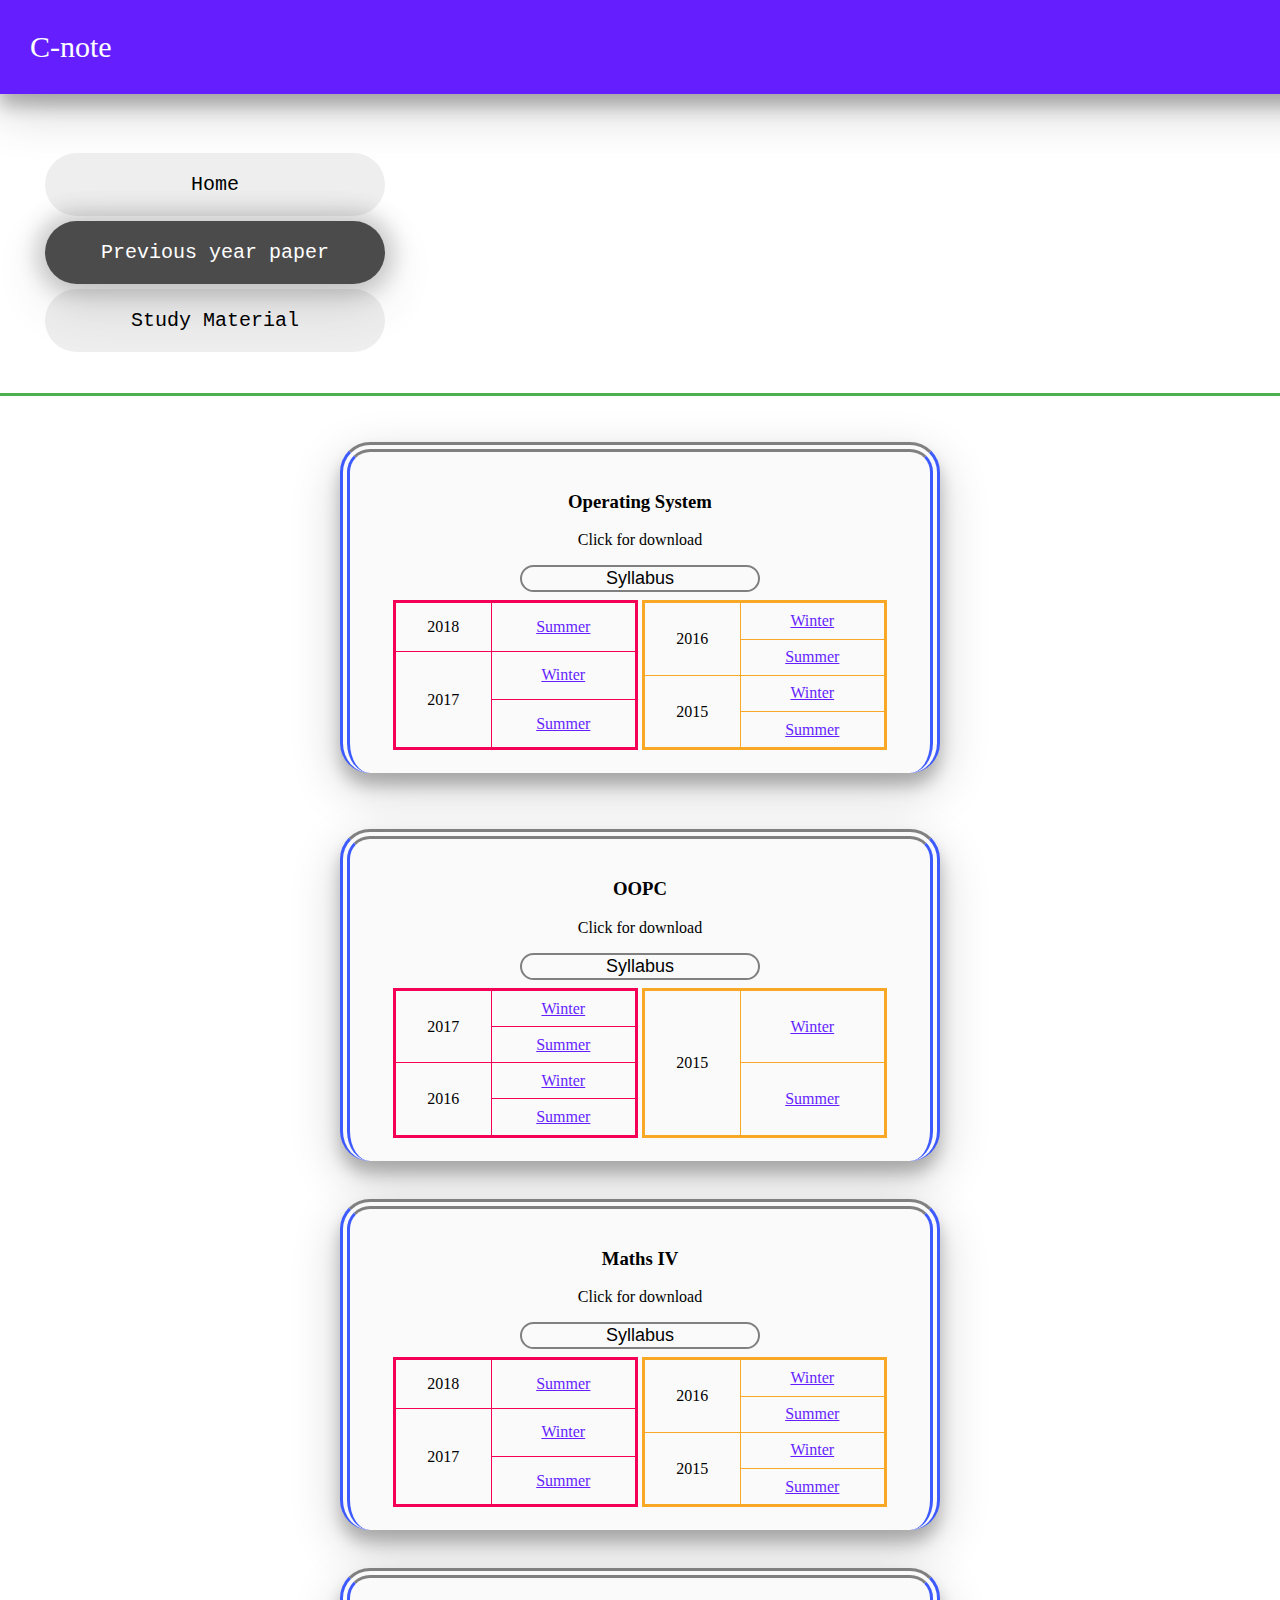
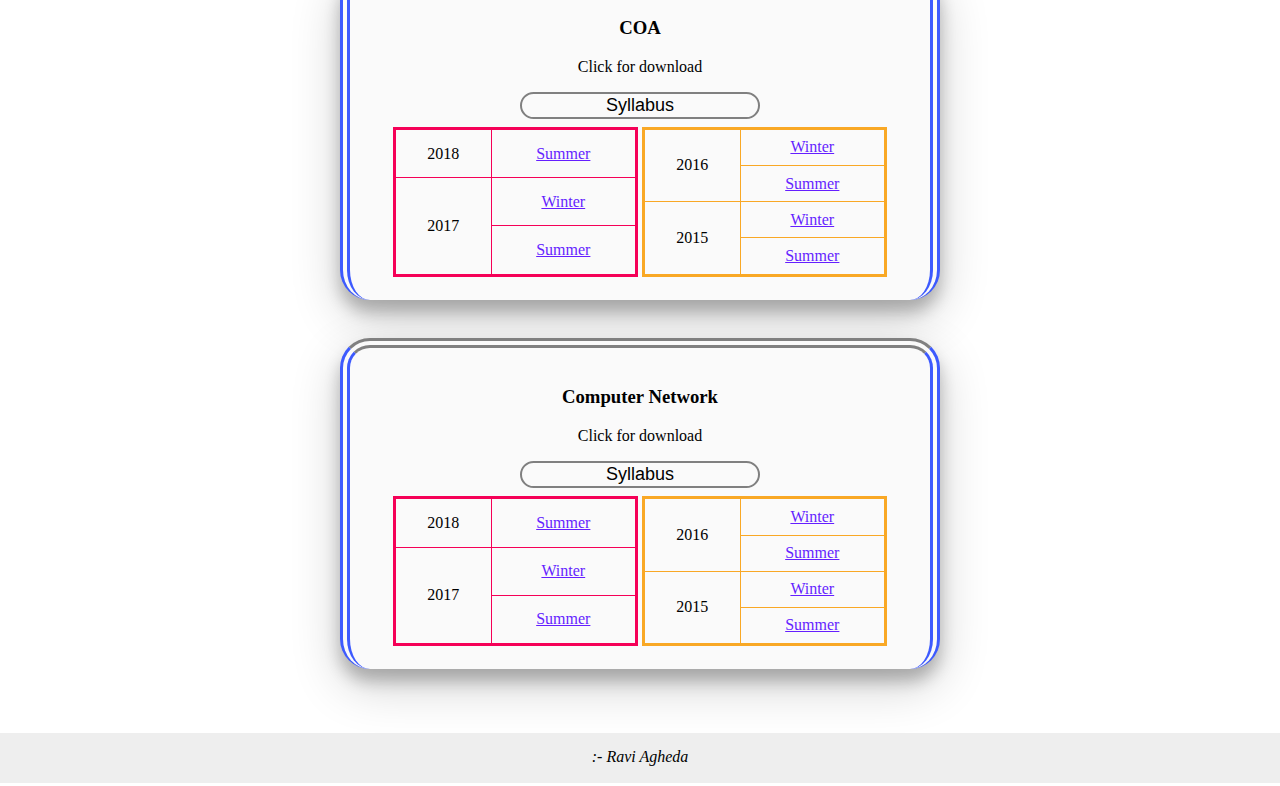
<file: Paper.html>
<html>
<head>
<title>C-Note(Paper)</title>
<link rel="stylesheet" type="text/css" href="CSS/paper-css.css">

</head>
<body>
	<div class="heading">C-note</div>
	<br><br><br>
<div class="menu" style="position: relative;left: 40px">
	<a href="index.html">Home</a>
	<a href="Paper.html" class="active">Previous year paper </a>
	<a href="Smaterial.html">Study Material</a>
	
	<!--<a href="" onclick="alert('M working on it !!!!')">About Us</a>-->
	<div>
		
	</div>
</div>
<br>
<br>
<center>
<div style="padding:1.5px;background-color:#4CAF50"></div>
<br>
<br>



<!--OS-->
<div class="content">
<h3>Operating System</h3>
<p>Click for download</p>
<center><a href="http://gtu.ac.in/syllabus/NEW%20BE/Sem4/2140702.pdf"><button class="corner">Syllabus</button></a></center>
<table align="center">
<tr>
	<td>
<table border="1" style="border:solid #F50057;">
	<tr>
		<td> 2018 </td>
		<td>
			<a href="http://gtu-info.com/Files/ExamPapers/BE/Sem-IV/2140702/141805-2140702-OS.pdf">Summer</a>
		</td>
	</tr>
	<tr>
		<td rowspan="2">2017</td>
		<td><a href="http://gtu-info.com/Files/ExamPapers/BE/Sem-IV/2140702/141711-2140702-OS.pdf">Winter</a></td>
	</tr>
	<tr>
		<td><a href="http://gtu-info.com/Files/ExamPapers/BE/Sem-IV/2140702/141705-2140702-OS.pdf">Summer</a></td>
	</tr>

</table>
</td>
<td>
	<table cellspacing="10" border="1" style="border:solid #F9A825;">
	<tr>
		<td rowspan="2">2016</td>
		<td><a href="http://gtu-info.com/Files/ExamPapers/BE/Sem-IV/2140702/141611-2140702-OS.pdff">Winter</a></td>
	</tr>
	<tr>
		<td><a href=http://gtu-info.com/Files/ExamPapers/BE/Sem-IV/2140702/141606-2140702-OS.pdf">Summer</a></td>
	</tr>
	<tr>
		<td rowspan="2">2015</td>
		<td><a href="http://gtu-info.com/Files/ExamPapers/BE/Sem-IV/2140702/141512-2140702-OS.pdf">Winter</a></td>
	</tr>
	<tr>
		<td><a href="http://gtu-info.com/Files/ExamPapers/BE/Sem-IV/2140702/141505-2140702-OS.pdf">Summer</a></td>
	</tr>
	</table>
</td>	
</table>
</div>
<br>
<br>
<!--OOPC-->
<div class="content">
<h3>OOPC</h3>
<p>Click for download</p>
<center><a href="http://gtu.ac.in/syllabus/NEW%20BE/Sem4/2140705.pdf"><button class="corner">Syllabus</button></a></center>
<table align="center">
<tr>
	<td>
<table cellspacing="10" border="1" style="border:solid #F50057;">
	
	<tr>
		<td rowspan="2">2017</td>
		<td><a href="http://gtu-info.com/Files/ExamPapers/BE/Sem-IV/2140705/141711-2140705-OOPC.pdf">Winter</a></td>
	</tr>
	<tr>
		<td><a href="http://gtu-info.com/Files/ExamPapers/BE/Sem-IV/2140705/141705-2140705-OOPC.pdf">Summer</a></td>
	</tr>
	
	<tr>
		<td rowspan="2">2016</td>
		<td><a href="http://gtu-info.com/Files/ExamPapers/BE/Sem-IV/2140705/141611-2140705-OOPC.pdf">Winter</a></td>
	</tr>
	<tr>
		<td><a href="http://gtu-info.com/Files/ExamPapers/BE/Sem-IV/2140705/141606-2140705-OOPC.pdf">Summer</a></td>
	</tr>

	

</table>
</td>
<td>
	<table cellspacing="10" border="1" style="border:solid #F9A825;">
	
	<tr>
		<td rowspan="2">2015</td>
		<td><a href="http://gtu-info.com/Files/ExamPapers/BE/Sem-IV/2140705/141512-2140705-OOPC.pdf">Winter</a></td>
	</tr>
	<tr>
		<td><a href="http://gtu-info.com/Files/ExamPapers/BE/Sem-IV/2140705/141505-2140705-OOPC.pdf">Summer</a></td>
	</tr>
	
	
	</table>

</td>
</tr>
</table>
</div>
<br>


<!--Maths IV-->


<div class="content banned">
<h3>Maths IV</h3>
<p>Click for download</p>
<center><a href="http://gtu.ac.in/syllabus/NEW%20BE/Sem4/2140706.pdf"><button class="corner">Syllabus</button></a></center>
<table align="center">
<tr>
	<td>
<table cellspacing="10" border="1" style="border:solid #F50057;">
	<tr>
		<td>2018</td>
		<td><a href="http://gtu-info.com/Files/ExamPapers/BE/Sem-IV/2140706/141805-2140706-Maths-IV.pdf">Summer</a></td>
	</tr>
	<tr>
		<td rowspan="2">2017</td>
		<td><a href="http://gtu-info.com/Files/ExamPapers/BE/Sem-IV/2140706/141711-2140706-Maths-IV.pdf">Winter</a></td>
	</tr>
	<tr>
		<td><a href="http://gtu-info.com/Files/ExamPapers/BE/Sem-IV/2140706/141705-2140706-NSM.pdf">Summer</a></td>
	</tr>
	
	</table>
</td>
<td>
	<table cellspacing="10" border="1" style="border:solid #F9A825;">
	
	<tr>
		<td rowspan="2">2016</td>
		<td><a href="http://gtu-info.com/Files/ExamPapers/BE/Sem-IV/2140706/141611-2140706-NSM.pdf">Winter</a></td>
	</tr>
	<tr>
		<td><a href="http://gtu-info.com/Files/ExamPapers/BE/Sem-IV/2140706/141606-2140706-NSM.pdf">Summer</a></td>
	</tr>

	<tr>
		<td rowspan="2">2015</td>
		<td><a href="http://gtu-info.com/Files/ExamPapers/BE/Sem-IV/2140706/141512-2140706-NSM.pdf">Winter</a></td>
	</tr>
	<tr>
		<td><a href="http://gtu-info.com/Files/ExamPapers/BE/Sem-IV/2140706/141505-2140706-NSM.pdf">Summer</a></td>
	</tr>
	</table>

</td>
</tr>
</table>
</div>
<br>

<!--COA-->

<div class="content">
<h3>COA</h3>
<p>Click for download</p>
<center><a href="http://gtu.ac.in/syllabus/NEW%20BE/Sem4/2140707.pdf"><button class="corner">Syllabus</button></a></center>
<table align="center">
<tr>
	<td>
<table cellspacing="10" border="1" style="border:solid #F50057;">
	<tr>
		<td>2018</td>
		<td><a href="http://gtu-info.com/Files/ExamPapers/BE/Sem-IV/2140707/141805-2140707-COA.pdf">Summer</a></td>
	</tr>
	<tr>
		<td rowspan="2">2017</td>
		<td><a href="http://gtu-info.com/Files/ExamPapers/BE/Sem-IV/2140707/141711-2140707-COA.pdf">Winter</a></td>
	</tr>
	<tr>
		<td><a href="http://gtu-info.com/Files/ExamPapers/BE/Sem-IV/2140707/141705-2140707-COA.pdf">Summer</a></td>
	</tr>
	
	

</table>
</td>
<td>
	<table cellspacing="10" border="1" style="border:solid #F9A825;">
	
	<tr>
		<td rowspan="2">2016</td>
		<td><a href="http://gtu-info.com/Files/ExamPapers/BE/Sem-IV/2140707/141611-2140707-COA.pdf">Winter</a></td>
	</tr>
	<tr>
		<td><a href="http://gtu-info.com/Files/ExamPapers/BE/Sem-IV/2140707/141606-2140707-COA.pdf">Summer</a></td>
	</tr>

	<tr>
		<td rowspan="2">2015</td>
		<td><a href="http://gtu-info.com/Files/ExamPapers/BE/Sem-IV/2140707/141512-2140707-COA.pdf">Winter</a></td>
	</tr>
	<tr>
		<td><a href="http://gtu-info.com/Files/ExamPapers/BE/Sem-IV/2140707/141505-2140707-COA.pdf">Summer</a></td>
	</tr>
	</table>

</td>
</tr>
</table>
</div>
<br>

<!--CN-->

<div class="content">
<h3>Computer Network</h3>
<p>Click for download</p>
<center><a href="http://gtu.ac.in/syllabus/NEW%20BE/Sem4/2140709.pdf"><button class="corner">Syllabus</button></a></center>
<table align="center">
<tr>
	<td>
<table cellspacing="10" border="1" style="border:solid #F50057;">
	<tr>
		<td>2018</td>
		<td><a href="http://gtu-info.com/Files/ExamPapers/BE/Sem-IV/2140709/141805-2140709-CN.pdf">Summer</a></td>
	</tr>
	<tr>
		<td rowspan="2">2017</td>
		<td><a href="http://gtu-info.com/Files/ExamPapers/BE/Sem-IV/2140709/141711-2140709-CN.pdf">Winter</a></td>
	</tr>
	<tr>
		<td><a href="http://gtu-info.com/Files/ExamPapers/BE/Sem-IV/2140709/141705-2140709-CN.pdf">Summer</a></td>
	</tr>
	

</table>
</td>
<td>
	<table cellspacing="10" border="1" style="border:solid #F9A825;">
	
	<tr>
		<td rowspan="2">2016</td>
		<td><a href="http://gtu-info.com/Files/ExamPapers/BE/Sem-IV/2140709/141611-2140709-CN.pdf">Winter</a></td>
	</tr>
	<tr>
		<td><a href="http://gtu-info.com/Files/ExamPapers/BE/Sem-IV/2140709/141606-2140709-CN.pdf">Summer</a></td>
	</tr>

	<tr>
		<td rowspan="2">2015</td>
		<td><a href="http://gtu-info.com/Files/ExamPapers/BE/Sem-IV/2140709/141512-2140709-CN.pdf">Winter</a></td>
	</tr>
	<tr>
		<td><a href="http://gtu-info.com/Files/ExamPapers/BE/Sem-IV/2140709/141505-2140709-CN.pdf">Summer</a></td>
	</tr>
	
	</table>

</td>
</tr>
</table>
</div>
<br>
<br>

</center>
<br>
<footer style="background-color: #EEEEEE;height: 50px;; position:relative;bottom: 0;">
    <div style="text-align: center;padding: 15px"
    ><i>:- Ravi Agheda</i>
    </div></footer>


</body>
</html>
</file>
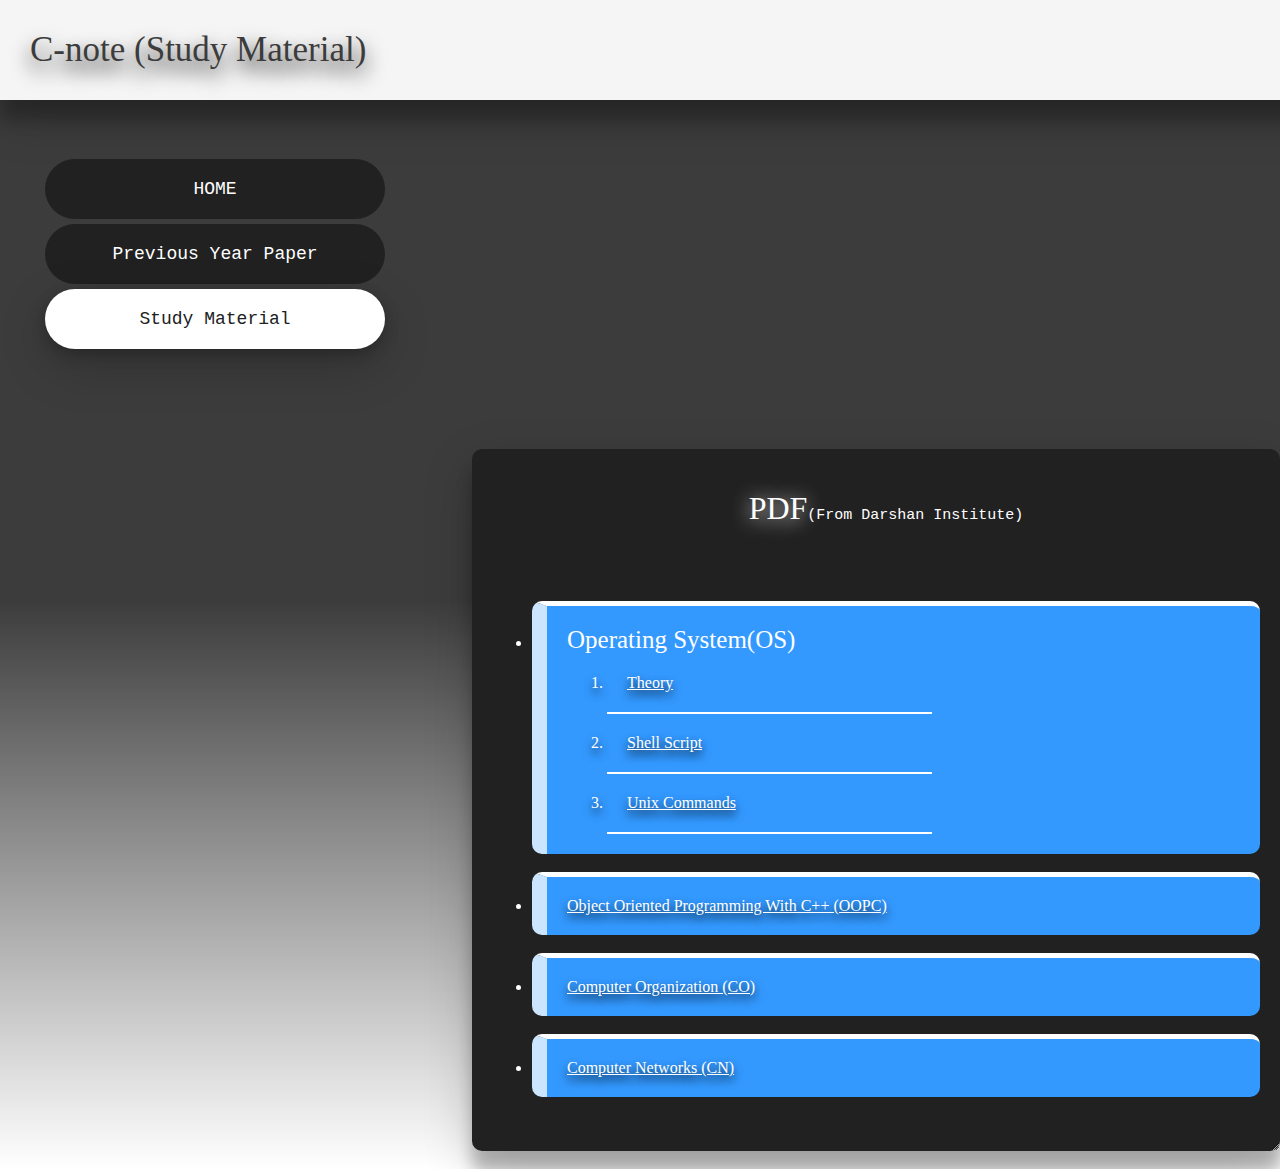
<file: Smaterial.html>
<html>
<head>
  <link rel="stylesheet" type="text/css" href="CSS/smaterial-css.css">
<title>Study Materials</title>
</head>

<body>
  
  <header>
    C-note (Study Material)
  </header>
    
    <br><br><br>
    <div class="getback">
        <a href="index.html">HOME</a>
        <a href="Paper.html">Previous Year Paper </a>
        <a href="Smaterial.html" class="active">Study Material</a>
        
        <!--<a href="" onclick="alert('M working on it !!!!')">About Us</a>-->
      </div>
    <br><br><br><br><br>
    <div align="right">
           <div class="content material">
               <h1 class="label" style="color:white;text-shadow: 0px 2px 20px white; text-align: center;color:white">PDF<span style="font-size: 15px;text-shadow: none;font-family: monospace;">(From Darshan Institute)</span></h1>
               <br>
               <br>
               <div>
                <ul>
                  <li>
                    <div style="text-shadow: none;font-size: 25px;"><caption>Operating System(OS)</caption></div>
                    <ol>
                    <li><a href="http://www.darshan.ac.in/Upload/DIET/Documents/CE/2140702_Operating_System_Study_Material_GTU_2017_20170209_09022017_043228AM.pdf">Theory</a> </li>
                    <li><a href="http://www.darshan.ac.in/Upload/DIET/Documents/CE/Shell-Script_06042017_050954AM.pdf">Shell Script</a></li>
                    <li><a href="http://www.darshan.ac.in/Upload/DIET/Documents/CE/Unix-Commands_06042017_051053AM.pdf">Unix Commands</a></li>
                  </ol>
                  </li>

                  <br>
                  <li><a href="http://www.darshan.ac.in/Upload/DIET/Documents/CE/2140705_Object_Oriented_Programming_with_CPP_Study_Material_GTU_2017_21022017_023107AM.pdf">Object Oriented Programming With C++ (OOPC)</a></li>

                  <br>
                  <li><a href="http://www.darshan.ac.in/Upload/DIET/Documents/CE/2140707_Computer%20Organization%20Study%20Material%20GTU_05052016_060500AM.pdf">Computer Organization (CO)</a></li>
                  <br>
                  <li><a href="http://www.darshan.ac.in/Upload/DIET/Documents/CE/2140709_Computer%20Networks%20Study%20Material%20GTU_23042016_064112AM.pdf">Computer Networks (CN)</a></li>
                  <br>
                </ul>
               </div>
           </div>
    </div>
    <br>
</body>
</html>
</file>
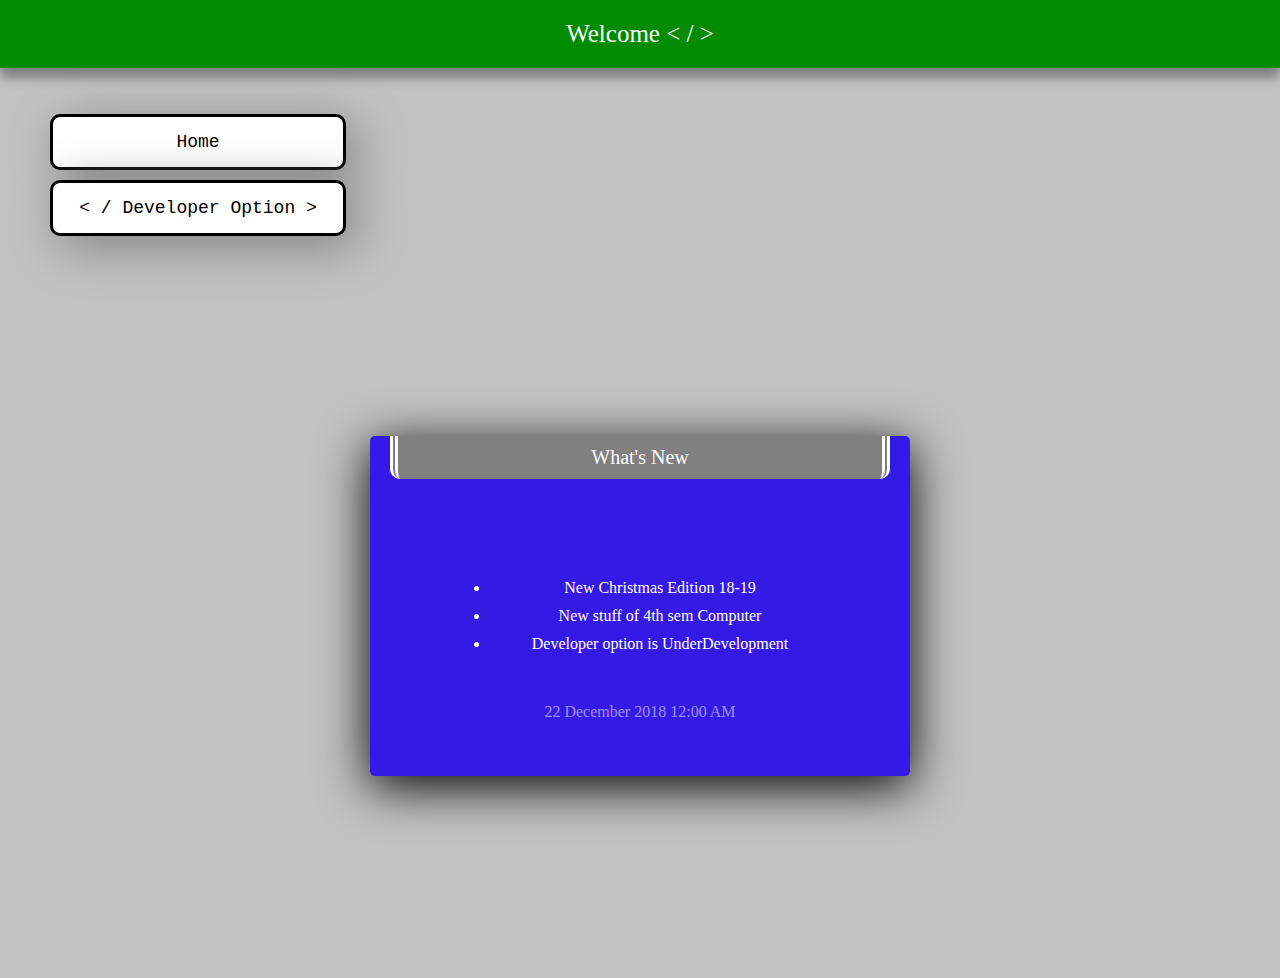
<file: Whats_new.html>
<html>
<head>
	<title>Whats New</title>
	<script type="text/javascript" src="JS/developer.js"></script>
	<style>
	body
	{
		padding: 0px;
		margin: 0px;
		font-family: calibri;
	}
		header
		{
			text-align: center;
			font-size: 25px;
			background-color: #008b00;
			box-shadow: 0px 10px 10px gray;
			color:white;
			
			padding: 20px;
		}
		.box
		{
			margin: 200px;
			padding: 20px;

			width: 500px;
			height: 300px;

			background-color: #351ae5;
			box-shadow: 0px 10px 50px black;
			color:white;
			border-radius:5px;

		}
		.subheading
		{
			padding: 10px 0px;
			color:white;
			font-size: 20px;
			text-align: center;
			margin-top: -20px;
			background-color: gray;
			border-radius: 0 0 10px 10px;
			border-right: 8px double white;
			border-left: 8px double white;
		}
		ul
		{
			margin:50px;
			margin-top: 100px;
		}
		li
		{
			margin: 10px;
		}
		.version
		{
			position:relative;
			bottom: 0px;
			opacity: 0.5;
		}
		.home
		{
		position: relative;
		text-align:center;
		background-color: white;
		border:3px solid black;
		color:black;
		box-shadow: 10px 10px 50px gray;
		left:50px;
		border-radius: 10px;
		width: 250px;
		padding: 15px 20px;
		display: block;
		margin-top: 10px;
		transition-duration: 0.5s;
		font-family: monospace;
		font-size: 18px;
		}
		a
		{
			text-decoration: none;
		}
		.home:hover
		{
		background-color: black;
		opacity: 0.8;
		color:white;
		box-shadow: 0px 10px 30px black;
		cursor: pointer;
		}
		div.blue:hover
		{
			color:blue;
		}
	</style>
</head>
<body style="background-color: #c2c2c2">
<header> Welcome < / ></header>
<br>
<br>

<a href="index.html" class="home">Home</a>
<a href="#" class="home" id="developer" onclick="alert(' < / UnderDevelopment >')">< / Developer Option > </a>
<center><div class="box">
	<div class="subheading">What's New</div>
	<div>
		<ul>
			<li>New Christmas Edition 18-19</li>
			<li>New stuff of 4th sem Computer</li>
			<li>Developer option is UnderDevelopment</li>
		</ul>
	</div>
	<div class="version">22 December 2018 12:00 AM</div>
</div></center>
</body>
</html>
</file>
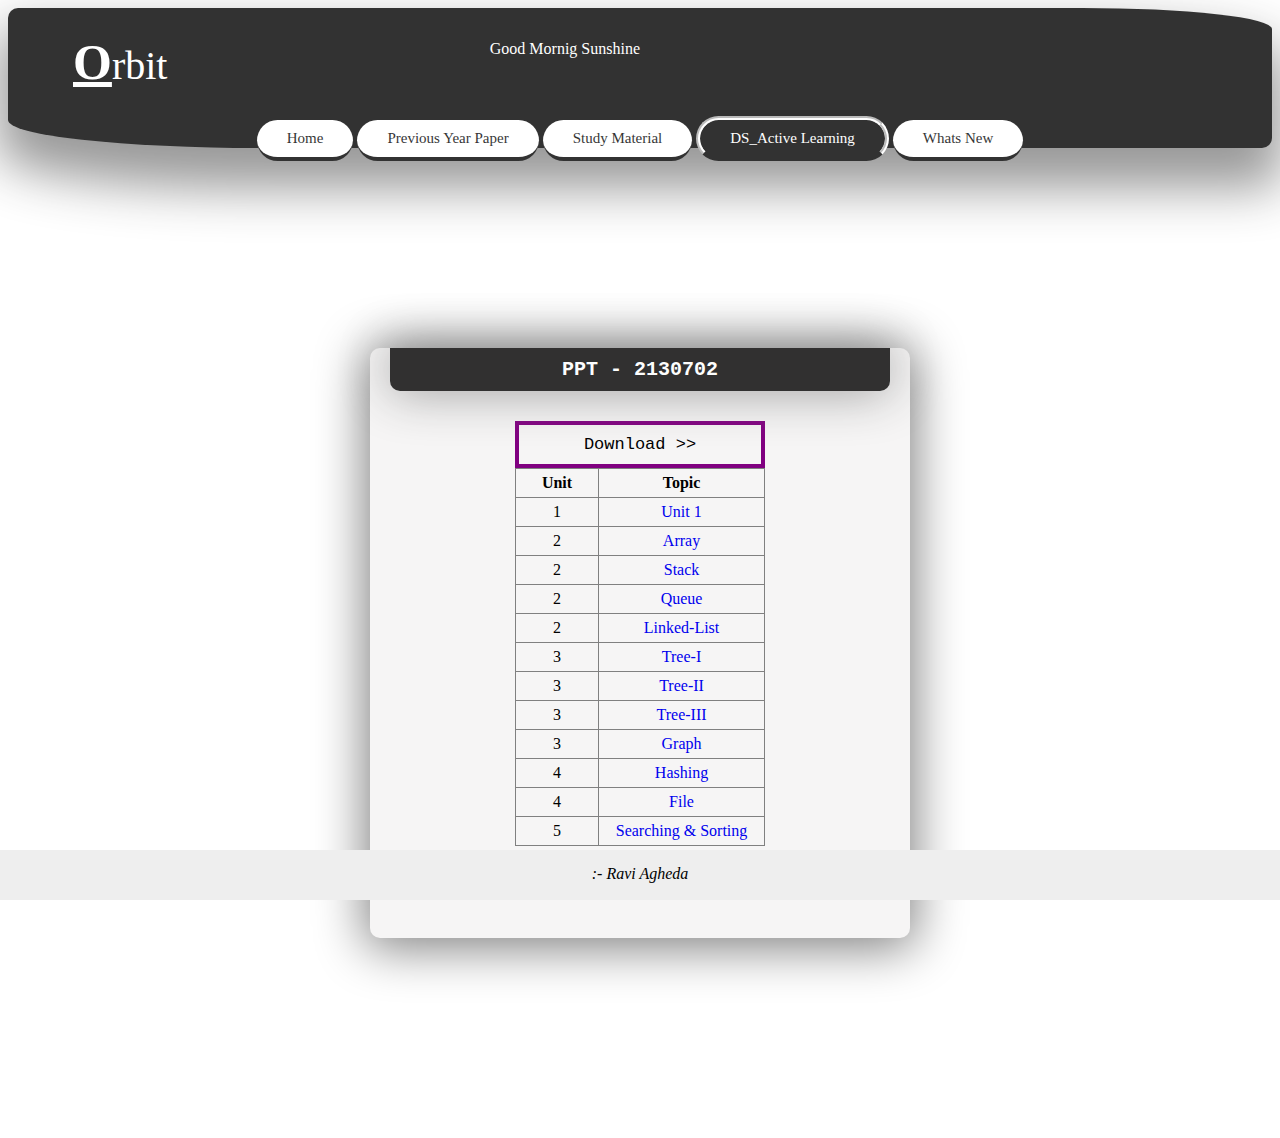
<file: Developer/O-DS.html>
<html>
<head>
	<meta name="viewport" content="intial-scale=1.0">
	<link rel="stylesheet" type="text/css" href="CSS/ds-css.css">
	<link rel="stylesheet" type="text/css" href="CSS/orbit-css.css">
	<title>O-DS-AL</title>
</head>
<body>
	<header>

<div class="title"><strong style="font-size: 50px;text-decoration: underline;">O</strong>rbit</div>
<div class="navigate" align="center">
	<a href="Orbit.html">Home</a>
	<a href="O-Paper.html">Previous Year Paper</a>
	<a href="O-smaterial.html">Study Material</a>
	<a href="#" class="active">DS_Active Learning</a>
	<a href="O-Whats-New.html">Whats New</a>
</div>
<div id= "wish" style="position: absolute;top: 40px; right:50%">top</div>
</header>
<script>
	var date = new Date();
	var time = date.getHours();
	var list = ["Good Mornig Sunshine","Good Afternoon","Good Evening","Good Night"];
	var turn;

		if(time >= 21 || time <=4 )
		{
			turn = 3;
		}
		else if(time >=4 && time<12 )
		{
			turn = 0;
		}
		else if(time>=12 && time<=16)
		{
			turn = 1;
		}
		else if(time>=17 && time<=21)
		{
			turn = 2;
		}
		document.getElementById('wish').innerHTML = list[turn];
</script>
	<center><div class="content">
	<div class="subheading"><b>PPT - 2130702</b></div>
	<table style="margin-top: 30px;" border="1" width="250px">
		<center><caption style="font-family: monospace; font-size: 17px;border: 4px solid purple	;padding:10px;">Download >></caption></center>
		<tr>
			<th>Unit</th>
			<th>Topic</th>
		</tr>
		<tr>
			<td>1</td>
			<td><a href="http://www.darshan.ac.in/Upload/DIET/CE/PPT/Sem-3/2130702-DS/2130702-DS-Unit-1.pptx">Unit 1</a></td>
		</tr>
		<tr>
			<td>2</td>
			<td><a href="http://www.darshan.ac.in/Upload/DIET/CE/PPT/Sem-3/2130702-DS/2130702-DS-UNIT-2-Array.pptx">Array</a></td>
		</tr>
		<tr>
			<td>2</td>
			<td><a href="http://www.darshan.ac.in/Upload/DIET/CE/PPT/Sem-3/2130702-DS/2130702-DS-UNIT-2-Stack.pptx">
			Stack</a></td>
		</tr>
		<tr>
			<td>2</td>
			<td><a href="http://www.darshan.ac.in/Upload/DIET/CE/PPT/Sem-3/2130702-DS/2130702-DS-UNIT-2-Queue.pptx">
				Queue
			</a></td>
		</tr>
		<tr>
			<td>2</td>
			<td><a href="http://www.darshan.ac.in/Upload/DIET/CE/PPT/Sem-3/2130702-DS/2130702-DS-UNIT-2-Linked-List.pptx">
				Linked-List
			</a></td>
		</tr>
		<tr>
			<td>3</td>
			<td><a href="http://www.darshan.ac.in/Upload/DIET/CE/PPT/Sem-3/2130702-DS/2130702-DS-UNIT-3-Tree.pptx">
				Tree-I
			</a></td>
		</tr>
		<tr>
			<td>3</td>
			<td><a href="http://www.darshan.ac.in/Upload/DIET/CE/PPT/Sem-3/2130702-DS/2130702-DS-UNIT-3-2.pptx">
				Tree-II
			</a></td>
		</tr>
		<tr>
			<td>3</td>
			<td><a href="http://www.darshan.ac.in/Upload/DIET/CE/PPT/Sem-3/2130702-DS/2130702-DS-UNIT-3-Tree-3.pptx">
				Tree-III
			</a></td>
		</tr>
		<tr>
			<td>3</td>
			<td><a href="http://www.darshan.ac.in/Upload/DIET/CE/PPT/Sem-3/2130702-DS/2130702-DS-UNIT-3-Graph.pptx">
				Graph
			</a></td>
		</tr>
		<tr>
			<td>4</td>
			<td><a href="http://www.darshan.ac.in/Upload/DIET/CE/PPT/Sem-3/2130702-DS/2130702-DS-UNIT-4-Hashing.pptx">
				Hashing
			</a></td>
		</tr>
		<tr>
			<td>4</td>
			<td><a href="http://www.darshan.ac.in/Upload/DIET/CE/PPT/Sem-3/2130702-DS/2130702-DS-UNIT-4-File.pptx">
				File
			</a></td>
		</tr>
		<tr>
			<td>5</td>
			<td><a href="http://www.darshan.ac.in/Upload/DIET/CE/PPT/Sem-3/2130702-DS/2130702-DS-UNIT-5-Searching-Sorting.pptx">
				Searching & Sorting
			</a></td>
		</tr>
	</table>
</div></center>
<footer style="background-color: #EEEEEE;height: 50px;width: 100%; position:fixed;bottom: 0;right:0;">
    <div style="position: relative;text-align: center;padding: 15px"
    ><i>:- Ravi Agheda</i>
    </div></footer>

</body>
</html>
</file>
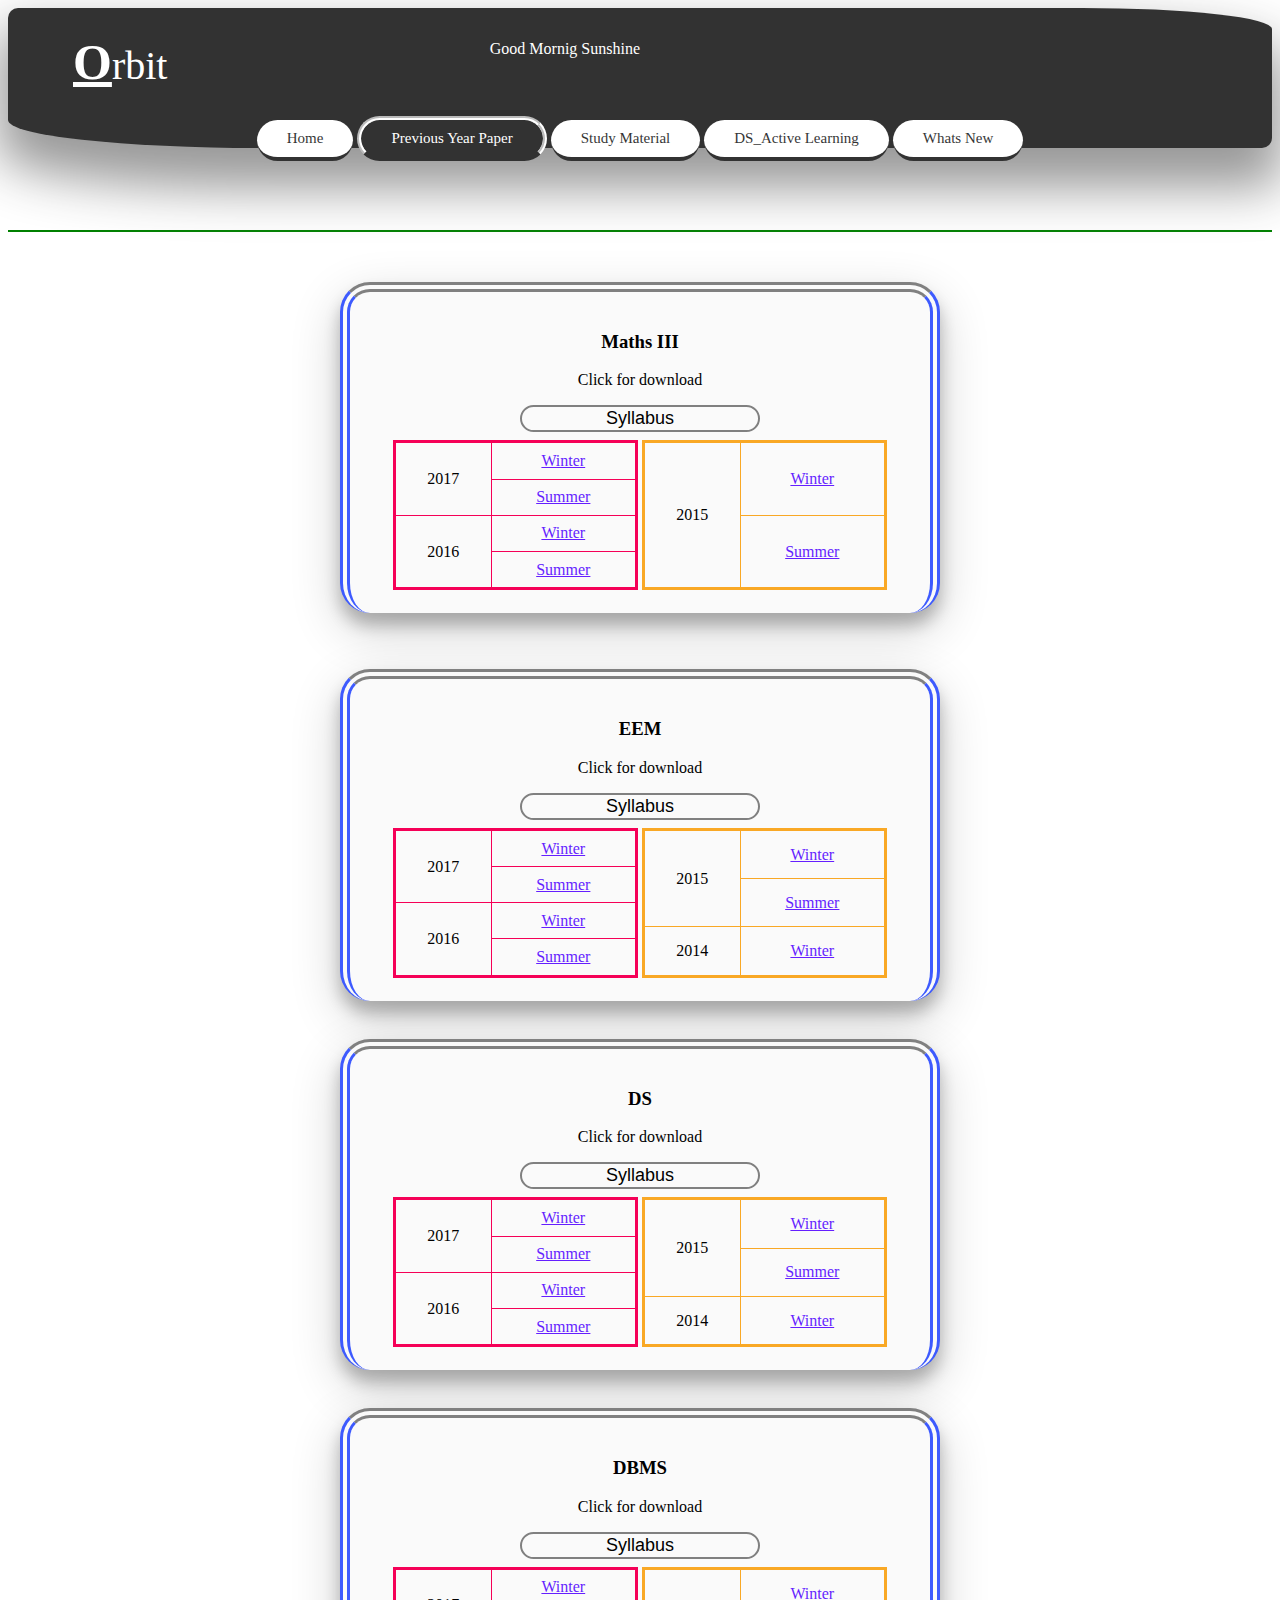
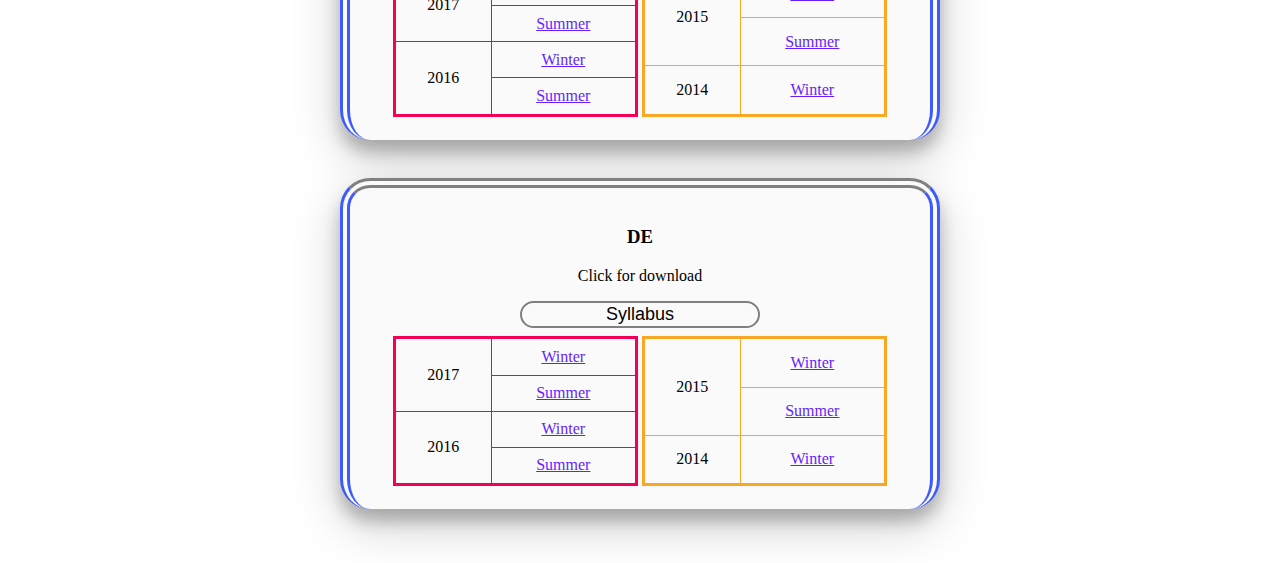
<file: Developer/O-Paper.html>
<html>
<head>
	<meta name="viewport" content="intial-scale=1.0">
	<link rel="stylesheet" type="text/css" href="CSS/paper-css.css">
	<link rel="stylesheet" type="text/css" href="CSS/orbit-css.css">
	<title>Opaper</title>
</head>
<body>
<header>

<div class="title"><strong style="font-size: 50px;text-decoration: underline;">O</strong>rbit</div>
<div class="navigate" align="center">
	<a href="Orbit.html">Home</a>
	<a href="#" class="active">Previous Year Paper</a>
	<a href="O-smaterial.html">Study Material</a>
	<a href="O-DS.html">DS_Active Learning</a>
	<a href="O-Whats-New.html">Whats New</a>
</div>
<div id= "wish" style="position: absolute;top: 40px; right:50%">top</div>
</header>
<script>
	var date = new Date();
	var time = date.getHours();
	var list = ["Good Mornig Sunshine","Good Afternoon","Good Evening","Good Night"];
	var turn;

		if(time >= 21 || time <=4 )
		{
			turn = 3;
		}
		else if(time >=4 && time<12 )
		{
			turn = 0;
		}
		else if(time>=12 && time<=16)
		{
			turn = 1;
		}
		else if(time>=17 && time<=21)
		{
			turn = 2;
		}
		document.getElementById('wish').innerHTML = list[turn];
</script>
<br><br><br><br>
<div style="padding: 1px ;background-color: green;margin-top: 10px;margin-bottom: 50px"></div>
<center>
<!--Maths III-->
<div class="content">
<h3>Maths III</h3>
<p>Click for download</p>
<center><a href="http://gtu.ac.in/syllabus/NEW%20BE/Sem3/2130002.pdf"><button class="corner">Syllabus</button></a></center>
<table align="center">
<tr>
	<td>
<table cellspacing="10" border="1" style="border:solid #F50057;">
	
	<tr>
		<td rowspan="2">2017</td>
		<td><a href="http://gtu-info.com/Files/ExamPapers/BE/Sem-III/2130002/131711-2130002-Maths-III.pdf">Winter</a></td>
	</tr>
	<tr>
		<td><a href="http://gtu-info.com/Files/ExamPapers/BE/Sem-III/2130002/131705-2130002-M-III.pdf">Summer</a></td>
	</tr>
	
	<tr>
		<td rowspan="2">2016</td>
		<td><a href="http://gtu-info.com/Files/ExamPapers/BE/Sem-III/2130002/131612-2130002-M-III.pdf">Winter</a></td>
	</tr>
	<tr>
		<td><a href="http://gtu-info.com/Files/ExamPapers/BE/Sem-III/2130002/131606-2130002-M-III.pdf">Summer</a></td>
	</tr>

</table>
</td>
<td>
	<table cellspacing="10" border="1" style="border:solid #F9A825;">
	
	<tr>
		<td rowspan="2">2015</td>
		<td><a href="http://gtu-info.com/Files/ExamPapers/BE/Sem-III/2130002/131512-2130002-M-III.pdf">Winter</a></td>
	</tr>
	<tr>
		<td><a href="http://gtu-info.com/Files/ExamPapers/BE/Sem-III/2130002/131505-2130002-M-III.pdf">Summer</a></td>
	</tr>
	</table>
</td>	
</table>
</div>
<br>
<br>
<!--EEM-->
<div class="content">
<h3>EEM</h3>
<p>Click for download</p>
<center><a href="http://gtu.ac.in/syllabus/NEW%20BE/Sem3/2130004.pdf"><button class="corner">Syllabus</button></a></center>
<table align="center">
<tr>
	<td>
<table cellspacing="10" border="1" style="border:solid #F50057;">
	
	<tr>
		<td rowspan="2">2017</td>
		<td><a href="http://gtu-info.com/Files/ExamPapers/BE/Sem-III/2130004/131711-2130004-EEM.pdf">Winter</a></td>
	</tr>
	<tr>
		<td><a href="http://gtu-info.com/Files/ExamPapers/BE/Sem-III/2130004/131705-2130004-EEM.pdf">Summer</a></td>
	</tr>
	
	<tr>
		<td rowspan="2">2016</td>
		<td><a href="http://gtu-info.com/Files/ExamPapers/BE/Sem-III/2130004/131612-2130004-EEM.pdf">Winter</a></td>
	</tr>
	<tr>
		<td><a href="http://gtu-info.com/Files/ExamPapers/BE/Sem-III/2130004/131606-2130004-EEM.pdf">Summer</a></td>
	</tr>

	

</table>
</td>
<td>
	<table cellspacing="10" border="1" style="border:solid #F9A825;">
	
	<tr>
		<td rowspan="2">2015</td>
		<td><a href="http://gtu-info.com/Files/ExamPapers/BE/Sem-III/2130004/131512-2130004-EEM.pdf">Winter</a></td>
	</tr>
	<tr>
		<td><a href="http://gtu-info.com/Files/ExamPapers/BE/Sem-III/2130004/131505-2130004-EEM.pdf">Summer</a></td>
	</tr>
	<tr>
		<td>2014</td>
		<td><a href="http://gtu-info.com/Files/ExamPapers/BE/Sem-III/2130004/131412-2130004-EEM.pdf">Winter</a></td>
	</tr>
	
	</table>

</td>
</tr>
</table>
</div>
<br>
<!--DS-->
<div class="content banned">
<h3>DS</h3>
<p>Click for download</p>
<center><a href="http://gtu.ac.in/syllabus/NEW%20BE/Sem3/2130702.pdf"><button class="corner">Syllabus</button></a></center>
<table align="center">
<tr>
	<td>
<table cellspacing="10" border="1" style="border:solid #F50057;">
	
	<tr>
		<td rowspan="2">2017</td>
		<td><a href="http://gtu-info.com/Files/ExamPapers/BE/Sem-III/2130702/131711-2130702-DS.pdf">Winter</a></td>
	</tr>
	<tr>
		<td><a href="http://gtu-info.com/Files/ExamPapers/BE/Sem-III/2130702/131705-2130702-DS.pdf">Summer</a></td>
	</tr>
	
	<tr>
		<td rowspan="2">2016</td>
		<td><a href="http://gtu-info.com/Files/ExamPapers/BE/Sem-III/2130702/131612-2130702-DS.pdf">Winter</a></td>
	</tr>
	<tr>
		<td><a href="http://gtu-info.com/Files/ExamPapers/BE/Sem-III/2130702/131606-2130702-DS.pdf">Summer</a></td>
	</tr>

	</table>
</td>
<td>
	<table cellspacing="10" border="1" style="border:solid #F9A825;">
	
	<tr>
		<td rowspan="2">2015</td>
		<td><a href="http://gtu-info.com/Files/ExamPapers/BE/Sem-III/2130702/131512-2130702-DS.pdf">Winter</a></td>
	</tr>
	<tr>
		<td><a href="http://gtu-info.com/Files/ExamPapers/BE/Sem-III/2130702/131505-2130702-DS.pdf">Summer</a></td>
	</tr>
	<tr>
		<td>2014</td>
		<td><a href="http://gtu-info.com/Files/ExamPapers/BE/Sem-III/2130702/131412-2130702-DS.pdf">Winter</a></td>
	</tr>
	</table>

</td>
</tr>
</table>
</div>
<br>

<!--DBMS-->

<div class="content">
<h3>DBMS</h3>
<p>Click for download</p>
<center><a href="http://gtu.ac.in/syllabus/NEW%20BE/Sem3/2130703.pdf"><button class="corner">Syllabus</button></a></center>
<table align="center">
<tr>
	<td>
<table cellspacing="10" border="1" style="border:solid #F50057;">
	
	<tr>
		<td rowspan="2">2017</td>
		<td><a href="http://gtu-info.com/Files/ExamPapers/BE/Sem-III/2130703/131711-2130703-DBMS.pdf">Winter</a></td>
	</tr>
	<tr>
		<td><a href="http://gtu-info.com/Files/ExamPapers/BE/Sem-III/2130703/131705-2130703-DBMS.pdf">Summer</a></td>
	</tr>
	
	<tr>
		<td rowspan="2">2016</td>
		<td><a href="http://gtu-info.com/Files/ExamPapers/BE/Sem-III/2130703/131612-2130703-DBMS.pdf">Winter</a></td>
	</tr>
	<tr>
		<td><a href="http://gtu-info.com/Files/ExamPapers/BE/Sem-III/2130703/131606-2130703-DBMS.pdf">Summer</a></td>
	</tr>

	

</table>
</td>
<td>
	<table cellspacing="10" border="1" style="border:solid #F9A825;">
	
	<tr>
		<td rowspan="2">2015</td>
		<td><a href="http://gtu-info.com/Files/ExamPapers/BE/Sem-III/2130703/131512-2130703-DBMS.pdf">Winter</a></td>
	</tr>
	<tr>
		<td><a href="http://gtu-info.com/Files/ExamPapers/BE/Sem-III/2130703/131505-2130703-DBMS.pdf">Summer</a></td>
	</tr>
	<tr>
		<td>2014</td>
		<td><a href="http://gtu-info.com/Files/ExamPapers/BE/Sem-III/2130703/131412-2130703-DBMS.pdf">Winter</a></td>
	</tr>
	</table>

</td>
</tr>
</table>
</div>
<br>
<!--DE-->

<div class="content">
<h3>DE</h3>
<p>Click for download</p>
<center><a href="http://gtu.ac.in/syllabus/NEW%20BE/Sem3/2131004.pdf"><button class="corner">Syllabus</button></a></center>
<table align="center">
<tr>
	<td>
<table cellspacing="10" border="1" style="border:solid #F50057;">
	
	<tr>
		<td rowspan="2">2017</td>
		<td><a href="http://gtu-info.com/Files/ExamPapers/BE/Sem-III/2131004/131711-2131004-DE.pdf">Winter</a></td>
	</tr>
	<tr>
		<td><a href="http://gtu-info.com/Files/ExamPapers/BE/Sem-III/2131004/131705-2131004-DE.pdf">Summer</a></td>
	</tr>
	
	<tr>
		<td rowspan="2">2016</td>
		<td><a href="http://gtu-info.com/Files/ExamPapers/BE/Sem-III/2131004/131612-2131004-DE.pdf">Winter</a></td>
	</tr>
	<tr>
		<td><a href="http://gtu-info.com/Files/ExamPapers/BE/Sem-III/2131004/131606-2131004-DE.pdf">Summer</a></td>
	</tr>

	

</table>
</td>
<td>
	<table cellspacing="10" border="1" style="border:solid #F9A825;">
	
	<tr>
		<td rowspan="2">2015</td>
		<td><a href="http://gtu-info.com/Files/ExamPapers/BE/Sem-III/2131004/131512-2131004-DE.pdf">Winter</a></td>
	</tr>
	<tr>
		<td><a href="http://gtu-info.com/Files/ExamPapers/BE/Sem-III/2131004/131505-2131004-DE.pdf">Summer</a></td>
	</tr>
	
	<tr>
		<td>2014</td>
		<td><a href="http://gtu-info.com/Files/ExamPapers/BE/Sem-III/2131004/131412-2131004-DE.pdf">Winter</a></td>
	</tr>
	</table>

</td>
</tr>
</table>
</div>
<br>
<br>

</center>
</body>
</html>
</file>
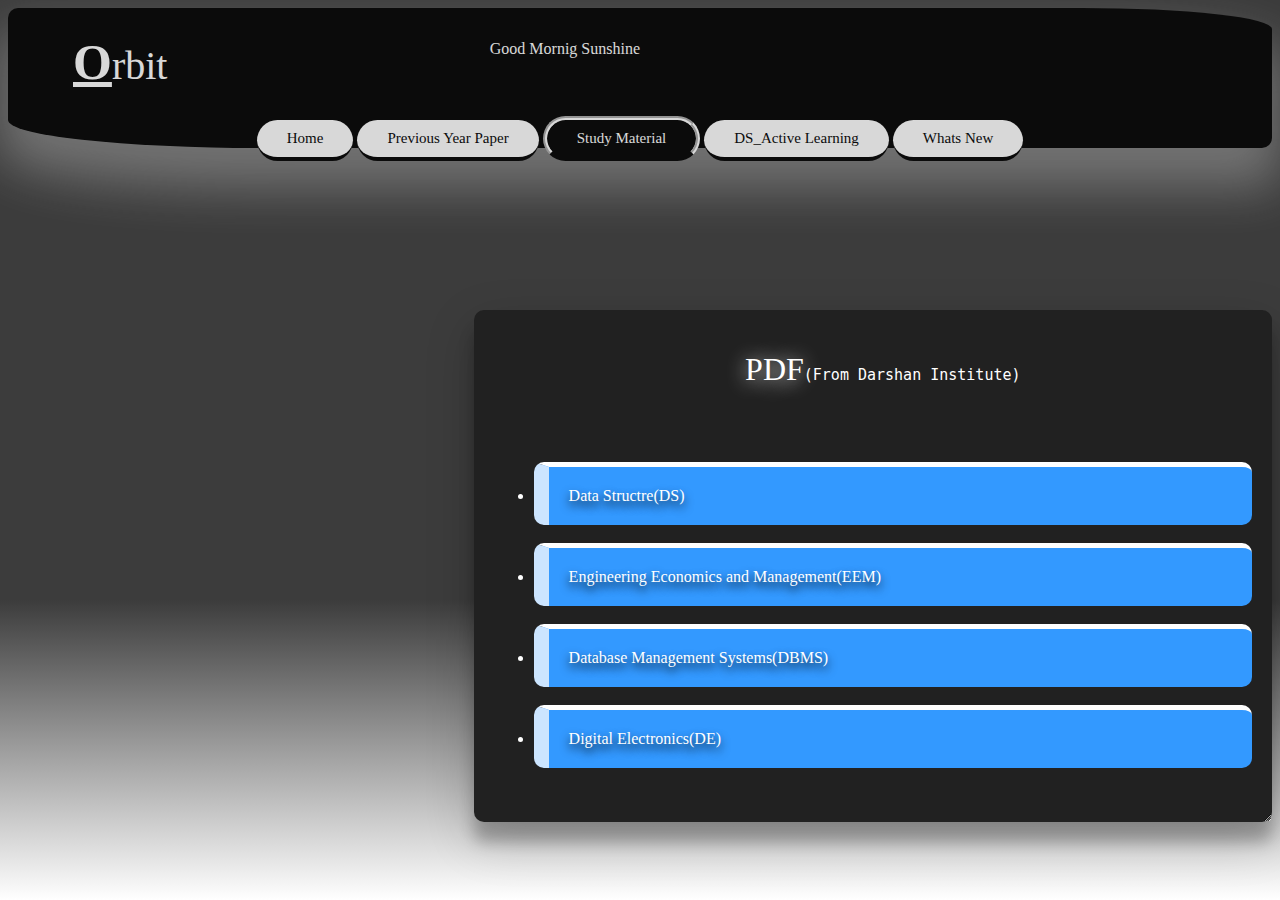
<file: Developer/O-smaterial.html>
<html>
<head>
	<title>O-smaterial</title>
	<meta name="viewport" content="intial-scale=1.0">
	<link rel="stylesheet" type="text/css" href="CSS/smaterial-css.css">
	<link rel="stylesheet" type="text/css" href="CSS/orbit-css.css">
</head>
<body>
	<header>

<div class="title"><strong style="font-size: 50px;text-decoration: underline;">O</strong>rbit</div>
<div class="navigate" align="center">
	<a href="Orbit.html">Home</a>
	<a href="O-Paper.html">Previous Year Paper</a>
	<a href="#" class="active">Study Material</a>
	<a href="O-DS.html">DS_Active Learning</a>
	<a href="O-Whats-New.html">Whats New</a>
</div>
<div id= "wish" style="position: absolute;top: 40px; right:50%">top</div>
</header>
<script>
	var date = new Date();
	var time = date.getHours();
	var list = ["Good Mornig Sunshine","Good Afternoon","Good Evening","Good Night"];
	var turn;

		if(time >= 21 || time <=4 )
		{
			turn = 3;
		}
		else if(time >=4 && time<12 )
		{
			turn = 0;
		}
		else if(time>=12 && time<=16)
		{
			turn = 1;
		}
		else if(time>=17 && time<=21)
		{
			turn = 2;
		}
		document.getElementById('wish').innerHTML = list[turn];
</script>
<br><br><br><br>
<br><br><br><br><br>
    <div align="right">
           <div class="content material">
               <h1 class="label" style="color:white;text-shadow: 0px 2px 20px white; text-align: center;color:white">PDF<span style="font-size: 15px;text-shadow: none;font-family: monospace;">(From Darshan Institute)</span></h1>
               <br>
               <br>
               <div>
                <ul>
                  <li><a style="text-decoration: none" href="http://www.darshan.ac.in/Upload/DIET/Documents/CE/2130702_DS_2015_24112015_025019AM.pdf">Data Structre(DS)</a></li>
                  <br>
                  <li><a href="http://www.darshan.ac.in/Upload/DIET/Documents/CE/EEM-Study-Material_24102017_065649AM.pdf">Engineering Economics and Management(EEM)</a></li>
                  <br>
                  <li><a href="http://www.darshan.ac.in/Upload/DIET/Documents/CE/2130703_DBMS_2015_24112015_025045AM.pdf">Database Management Systems(DBMS)</a></li>
                  <br>
                  <li><a href="http://www.darshan.ac.in/Upload/DIET/Documents/CE/2131004-DE-GTU-Study-Material_04062018_033138AM.pdf">Digital Electronics(DE)</a></li>
                  <br>
                </ul>
               </div>
           </div>
    </div>

</body>
</html>
</file>
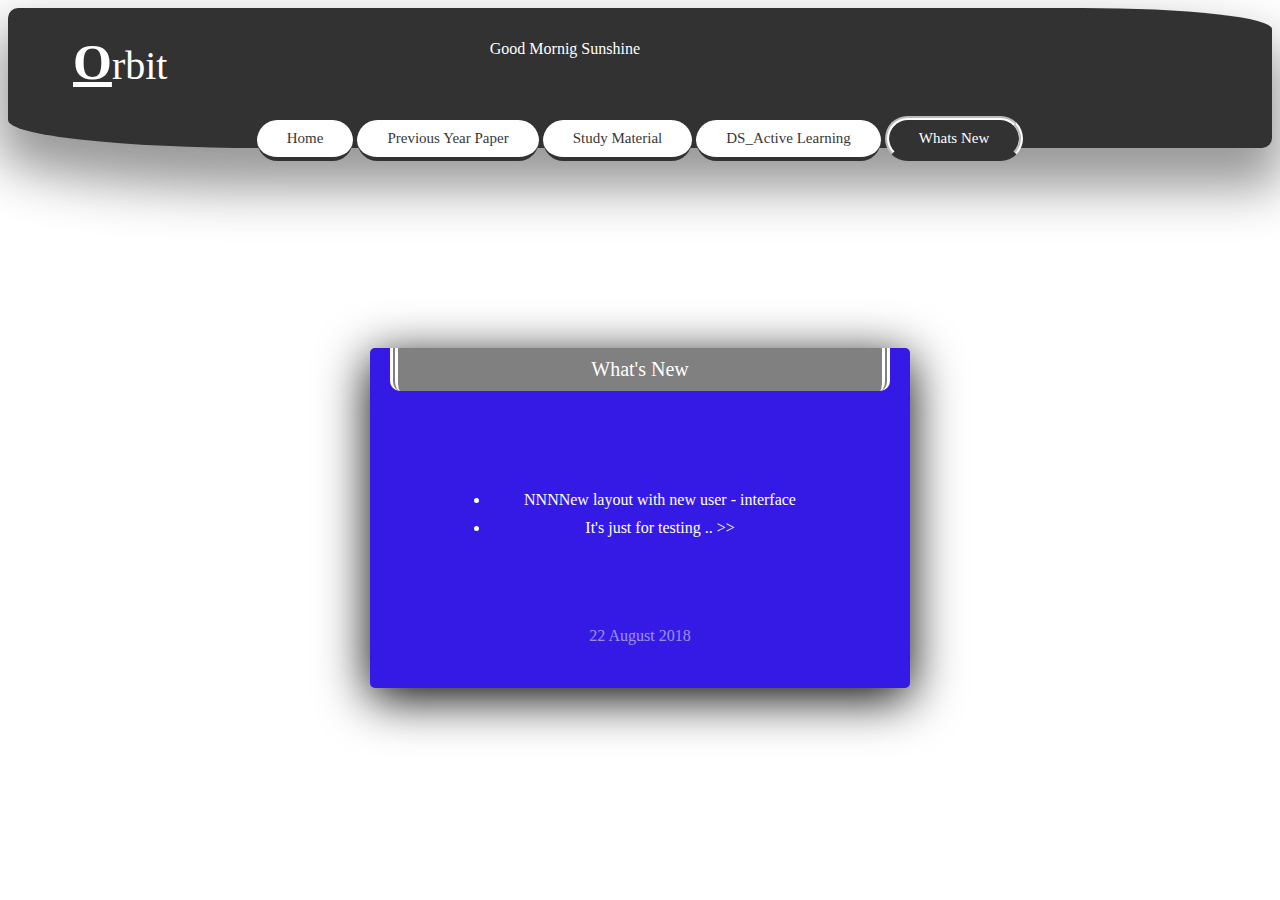
<file: Developer/O-Whats-New.html>
<html>
<head>
	<meta name="viewport" content="intial-scale=1.0">
	<link rel="stylesheet" type="text/css" href="CSS/orbit-css.css">
	<title>Whats'New</title>
	<style>
	.box
		{
			margin: 200px;
			padding: 20px;

			width: 500px;
			height: 300px;

			background-color: #351ae5;
			box-shadow: 0px 10px 50px black;
			color:white;
			border-radius:5px;

		}
		.subheading
		{
			padding: 10px 0px;
			color:white;
			font-size: 20px;
			text-align: center;
			margin-top: -20px;
			background-color: gray;
			border-radius: 0 0 10px 10px;
			border-right: 8px double white;
			border-left: 8px double white;
		}
		ul
		{
			margin:50px;
			margin-top: 100px;
		}
		li
		{
			margin: 10px;
		}
		.version
		{
			position:relative;
			top:40px;
			opacity: 0.5;
		}
		
	</style>
</head>
<body>
	<header>

<div class="title"><strong style="font-size: 50px;text-decoration: underline;">O</strong>rbit</div>
<div class="navigate" align="center">
	<a href="Orbit.html">Home</a>
	<a href="O-Paper.html">Previous Year Paper</a>
	<a href="O-smaterial.html">Study Material</a>
	<a href="O-DS.html">DS_Active Learning</a>
	<a href="O-Whats-New.html" class="active">Whats New</a>
</div>
<div id= "wish" style="position: absolute;top: 40px; right:50%">top</div>
</header>
<script>
	var date = new Date();
	var time = date.getHours();
	var list = ["Good Mornig Sunshine","Good Afternoon","Good Evening","Good Night"];
	var turn;

		if(time >= 21 || time <=4 )
		{
			turn = 3;
		}
		else if(time >=4 && time<12 )
		{
			turn = 0;
		}
		else if(time>=12 && time<=16)
		{
			turn = 1;
		}
		else if(time>=17 && time<=21)
		{
			turn = 2;
		}
		document.getElementById('wish').innerHTML = list[turn];
</script>
<center><div class="box">
	<div class="subheading">What's New</div>
	<div>
		<ul>
			<li> NNNNew layout with new user - interface</li>
			<li>It's just for testing ..  >> </li>
		</ul>
	</div>
	<div class="version"> 22 August 2018</div>
</div></center>
</body>
</html>
</file>
<file: CSS/paper-css.css>
body
{
	font-family: calibri;
	padding:0px;
	margin:0px;
}
.heading
{
	
	top:1px;
	padding: 30px;
	text-align: left;
	width:100%;
	background: url("https://media.giphy.com/media/l4pT1SAXZr9w2p8nS/giphy.gif");
	background-repeat: repeat-x;
	background-size: 200px;
	font-family: calibri;
	background-color: #651FFF;
	color:white;
	font-size: 30px;
	overflow: inherit;
	box-shadow: 0 12px 16px 0 rgba(0,0,0,0.24),0 17px 50px 0 rgba(0,0,0,0.19);
}
.menu a {
    font-family:monospace;
    background-color: #eee;
    border-radius:100px;
    color: black;
    display: block;
    padding: 20px;
    width: 300px;
	text-decoration: none;
	font-size: 20px;
	margin:5px;
	text-align:center;
	transition-duration: 0.2s;
}

.menu a:hover {
    background-color: #304FFE;
    color:white;
    border-radius:5px;
    box-shadow: 0px 0px 20px 15px rgba(0,0,0,0.24),0 17px 50px 0 rgba(0,0,0,0.19); 
    
}

.menu a.active {
    background-color: black;
    color: white;
    opacity:0.7;
   	box-shadow: 0px 0px 20px 10px rgba(0,0,0,0.24),0 17px 50px 0 rgba(0,0,0,0.19);
}
.content
{	
	cursor: default;
	text-align: center;
	background-color:#FAFAFA;
	padding: 20px 40px;
	width: 500px;
	border-radius: 8px;
	box-shadow: 0 5px 5px 0 rgba(0,0,0,0.10),0 5px 5px 0 rgba(0,0,0,0.19);
	border-radius: 30px;
	border-top: 10px double gray;
	border-right:10px double #3D5AFE;
	border-left:10px double #3D5AFE;
	margin:10px;
	box-shadow: 0 12px 16px 0 rgba(0,0,0,0.24),0 17px 50px 0 rgba(0,0,0,0.19);
	transition-duration: 0.4s;
}

td a
{
	color: #651FFF;

}
td table
{
	height: 150px;
}
table table
{
	border-collapse: collapse;
}
table table td
{
	text-align: center;
	padding: 5px;
}
table
{
	width: 100%;
}
.corner
{
	border:2px solid gray;
	margin-bottom: 5px;
	background-color: transparent;
	font-size: 18px;
	text-align: center;
	width: 240px;
	border-radius: 100px;
	transition-duration: 0.2s;
}
.corner:hover
{
	width: 250px;
	border-radius: 20%;
	background-color: gray;
	color:white;
	text-shadow: 0px 0px 10px black;
	cursor: pointer;
}
</file>
<file: CSS/smaterial-css.css>
body
{
  margin: 0px;
  padding:0px;
  font-family: calibri;
}
header
{
  
  padding: 30px;
  width:100%;
  background: url("https://media.giphy.com/media/l4pT1SAXZr9w2p8nS/giphy.gif");
  
  background-repeat: repeat-x;
  background-size: 200px;
  font-family: calibri;
  color:#3c3c3c;
  background-color:#f5f5f5;
  font-size:35px;
  text-align: left;
  box-shadow: 0px 20px 15px 0px rgba(0,0,0,0.24),0 17px 50px 0 rgba(0,0,0,0.19);
  text-shadow: 0px 10px 20px #000000; 
  
}
.content
    {
        background-color:#212121;
        color:white;
        padding:20px;
        width: 60%;
        overflow: auto;
        resize: vertical;
        box-shadow: 0px 20px 15px 0px rgba(0,0,0,0.24),0 17px 50px 0 rgba(0,0,0,0.19);  
        border-radius: 10px;
    }
.material .label
    {
        color:white;
        position: relative;
        text-align: left;
        left:10px;
        font-weight: normal;
    }
li
{
  background: #3399ff;
  padding: 20px;
  text-align: left;
  text-shadow: 0px 5px 10px black;
  border-radius: 10px;
  border-top: 5px solid white;
  border-left:15px solid #cce5ff;
}
ol li
{
  border-radius: 0px;
  border:none;
  width: 45%;
  border-bottom:2px solid white;
}
a
{
  
  color: white
}
.getback a
{
  position: relative;
  left: 40px;
  text-decoration: none;
  padding: 20px;
  font-size: 18px;
  color:white;
  display: block;
  margin: 5px;
  text-align: center;
  width: 300px;
  background-color:#212121;
  font-family: monospace;
  border-radius: 50px;
  transition-duration: 0.3s;
  
}
.getback a.active
{
  color:#212121;
  margin-bottom: 10px;
  background-color: white;
  box-shadow: 0px 5px 15px 0px rgba(0,0,0,0.24),0 17px 50px 0 rgba(0,0,0,0.19); 
}
.getback a:hover
{
  border-radius: 5px;
  background-color: white;
  color:black;
  box-shadow: 0px 5px 15px 20px rgba(0,0,0,0.24),0 17px 50px 0 rgba(0,0,0,0.19); 
}
body
{
  background: linear-gradient(to bottom, #3c3c3c 600px, white);
}
</file>
<file: Developer/CSS/ds-css.css>
.content
	{
		margin: 200px;
		padding: 20px;

		width: 500px;
		height: 550px;
		
		background-color:#f6f5f5;
		box-shadow:0px 5px 50px 5px gray;
		color:black;
		border-radius:10px;
	}
	.subheading
	{
		padding: 10px;
		text-align: center;
		font-size: 20px;
		font-family: monospace;
		color:white;
		background-color: black;
		opacity: 0.8;
		border-radius: 0px 0px 10px 10px;
		margin-top: -20px;
		box-shadow: 0px 0px 50px gray;
	}
	
	table td /*For all row*/
	{
		width: 100px;
		text-align: center;
		padding: 5px 0px;
	}
	table th /*Unit and topic*/
	{
		padding: 5px 0px;
	}
	table /*Make border perfectly*/
	{
		border-collapse: collapse;
	}
	table td:nth-child(2)
	{
		width: 200px;
	}
	.home
	{
		position: relative;
		text-align:center;
		background-color: white;
		border:3px solid #0000e4;
		color:black;
		box-shadow: 10px 10px 50px gray;
		left:50px;
		border-radius: 10px;
		width: 300px;
		padding: 15px 20px;
		transition-duration: 0.5s;
		font-family: monospace;
		font-size: 18px;
	}
	a
	{
		text-decoration: none;
	}
	.home:hover
	{
		background-color: #0000e4;
		color:white;
	}
</file>
<file: Developer/CSS/orbit-css.css>
header
{
	background-color: black;
	opacity: 0.8;
	color:white;
	height: 140px;
	border-radius: 10px 15%  10px 20%;
	box-shadow: 0px 30px 50px 10px gray;
}
header .title
{
	padding: 25px;
	font-size: 40px;
	margin-left: 40px;
}
.cnote
{
	position: relative;
	margin-top: 20px;
	padding: 20px;
	width: 100px;
	border-radius: 100px;
	text-align: center;
	left: 20px;
	background-color: blue;
	color:white;
	border-bottom: 3px solid black;
	transition-duration: 0.4s;
}
.cnote:hover
{
	border:none;
	box-shadow: 0px 0px 50px 200px blue;
	
}
.navigate a
{
	display: inline-block;
	color: black;
	background-color: white;
	text-decoration: none;
	padding: 10px 30px;
	font-size: 15px;
	border-radius: 50px;
	transition-duration: 0.2s;
	border-bottom: 4px solid black
}
.navigate a:hover
{
	color: white;
	background-color: black;
	border: 4px groove white;
	border-bottom: 4px solid black;
}
a.active
{
	color:white;
	background-color: black;
	border: 4px groove	 white;
	border-bottom: 4px solid black;
	
}
</file>
<file: Developer/CSS/paper-css.css>
.heading
{
	background-color: #651FFF;
	border-radius:20px;
	top:1px;
	padding: 30px;
	text-align: left;
	color:white;
	font-size: 30px;
	overflow: inherit;
	box-shadow: 0 12px 16px 0 rgba(0,0,0,0.24),0 17px 50px 0 rgba(0,0,0,0.19);
}
.menu a {
    font-family:monospace;
    background-color: #eee;
    border-radius:100px;
    color: black;
    display: block;
    padding: 20px;
    width: 300px;
	text-decoration: none;
	font-size: 20px;
	margin:5px;
	text-align:center;
	transition-duration: 0.2s;
}

.menu a:hover {
    background-color: #304FFE;
    color:white;
    border-radius:5px;
    box-shadow: 0px 0px 20px 15px rgba(0,0,0,0.24),0 17px 50px 0 rgba(0,0,0,0.19); 
    
}

.menu a.active {
    background-color: black;
    color: white;
    opacity:0.7;
   	box-shadow: 0px 0px 20px 10px rgba(0,0,0,0.24),0 17px 50px 0 rgba(0,0,0,0.19);
}
.content
{	
	cursor: default;
	text-align: center;
	background-color:#FAFAFA;
	padding: 20px 40px;
	width: 500px;
	border-radius: 8px;
	box-shadow: 0 5px 5px 0 rgba(0,0,0,0.10),0 5px 5px 0 rgba(0,0,0,0.19);
	border-radius: 30px;
	border-top: 10px double gray;
	border-right:10px double #3D5AFE;
	border-left:10px double #3D5AFE;
	margin:10;
	box-shadow: 0 12px 16px 0 rgba(0,0,0,0.24),0 17px 50px 0 rgba(0,0,0,0.19);
	transition-duration: 0.4s;
}

td a
{
	color: #651FFF;

}
td table
{
	height: 150px;
}
table table
{
	border-collapse: collapse;
}
table table td
{
	text-align: center;
	padding: 5px;
}
table
{
	width: 100%;
}
.corner
{
	border:2px solid gray;
	margin-bottom: 5px;
	background-color: transparent;
	font-size: 18px;
	text-align: center;
	width: 240px;
	border-radius: 100px;
	transition-duration: 0.2s;
}
.corner:hover
{
	width: 250px;
	border-radius: 20%;
	background-color: gray;
	color:white;
	text-shadow: 0px 0px 10px black;
	cursor: pointer;
}
</file>
<file: Developer/CSS/smaterial-css.css>
.content
    {
        background-color:#212121;
        color:white;
        padding:20px;
        width: 60%;
        overflow: auto;
        resize: vertical;
        box-shadow: 0px 20px 15px 0px rgba(0,0,0,0.24),0 17px 50px 0 rgba(0,0,0,0.19);  
        border-radius: 10px;
}
.material .label
    {
        color:white;
        position: relative;
        text-align: left;
        left:10px;
        font-weight: normal;
    }
li
{
  background: #3399ff;
  padding: 20px;
  text-align: left;
  text-shadow: 0px 5px 10px black;
  border-radius: 10px;
  border-top: 5px solid white;
  border-left:15px solid #cce5ff;
}
a
{
  text-decoration: none;
  color: white
}

body
{
  background: linear-gradient(to bottom, #3c3c3c 600px, white);
}
</file>
